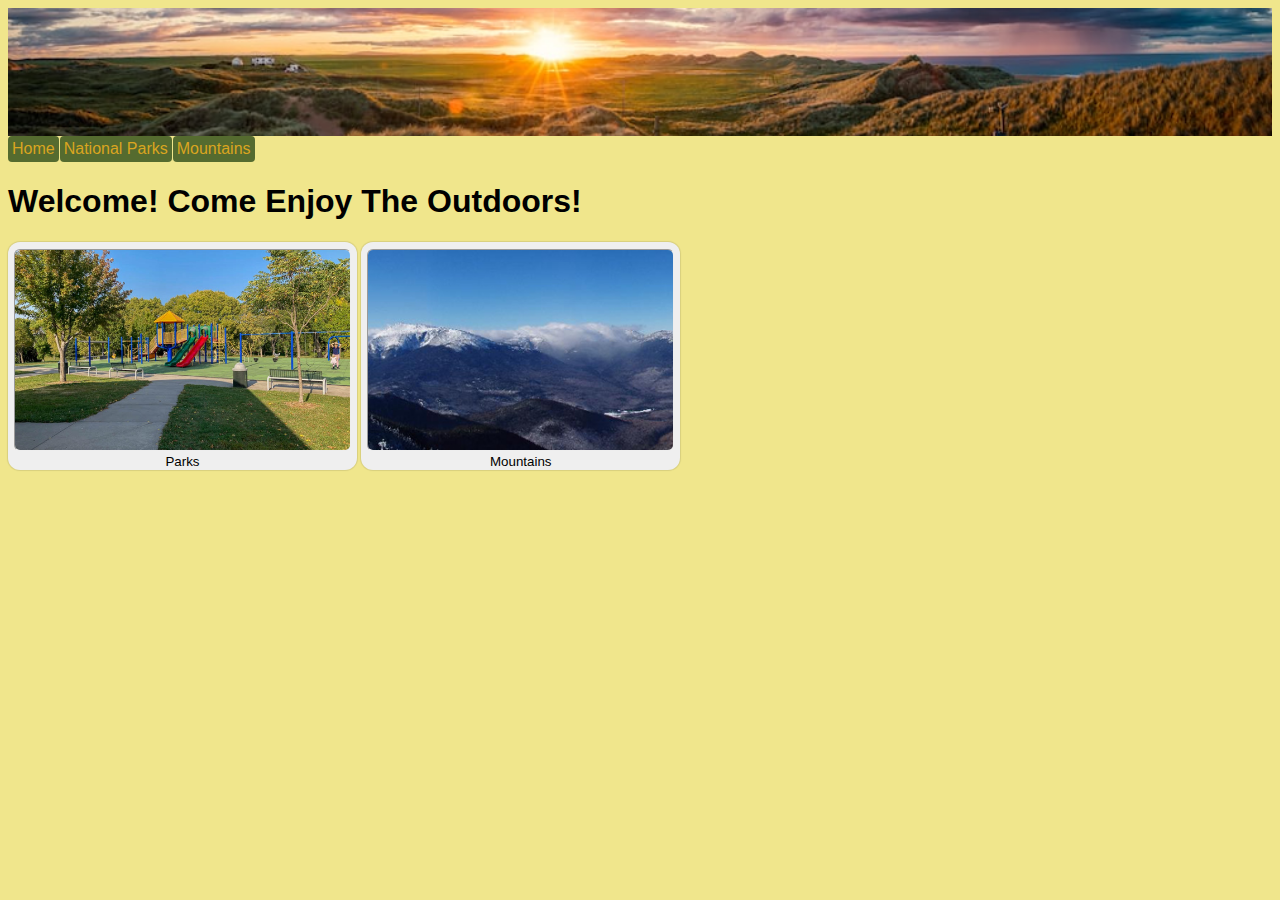
<file: index.html>
<!DOCTYPE html>
<html lang="en">
<head>
    <meta charset="UTF-8">
    <meta http-equiv="X-UA-Compatible" content="IE=edge">
    <meta name="viewport" content="width=device-width, initial-scale=1.0">
    <title>Enjoy</title>
    <link href="https://cdn.jsdelivr.net/npm/bootstrap@5.2.2/dist/css/bootstrap.min.css" rel="stylesheet" integrity="sha384-Zenh87qX5JnK2Jl0vWa8Ck2rdkQ2Bzep5IDxbcnCeuOxjzrPF/et3URy9Bv1WTRi" crossorigin="anonymous">
    <link rel="stylesheet" href="styles/main.css">
    <script src="scripts/main.js"></script>
</head>
<body class="home">
    <div id="div-image">

    </div>
    <nav id="nav"></nav>
    <h1>Welcome! Come Enjoy The Outdoors!</h1>
    <a href="parks.html">
        <button>
            <img src="images/parks.jpg" width="335" height="220"><br>
            Parks
        </button>
    </a>
    <a href="mountains.html">
        <button>
            <img src="images/CDome-StoryImage.jpg"><br>
            Mountains
        </button>
    </a>
    
</body>
</html>
</file>
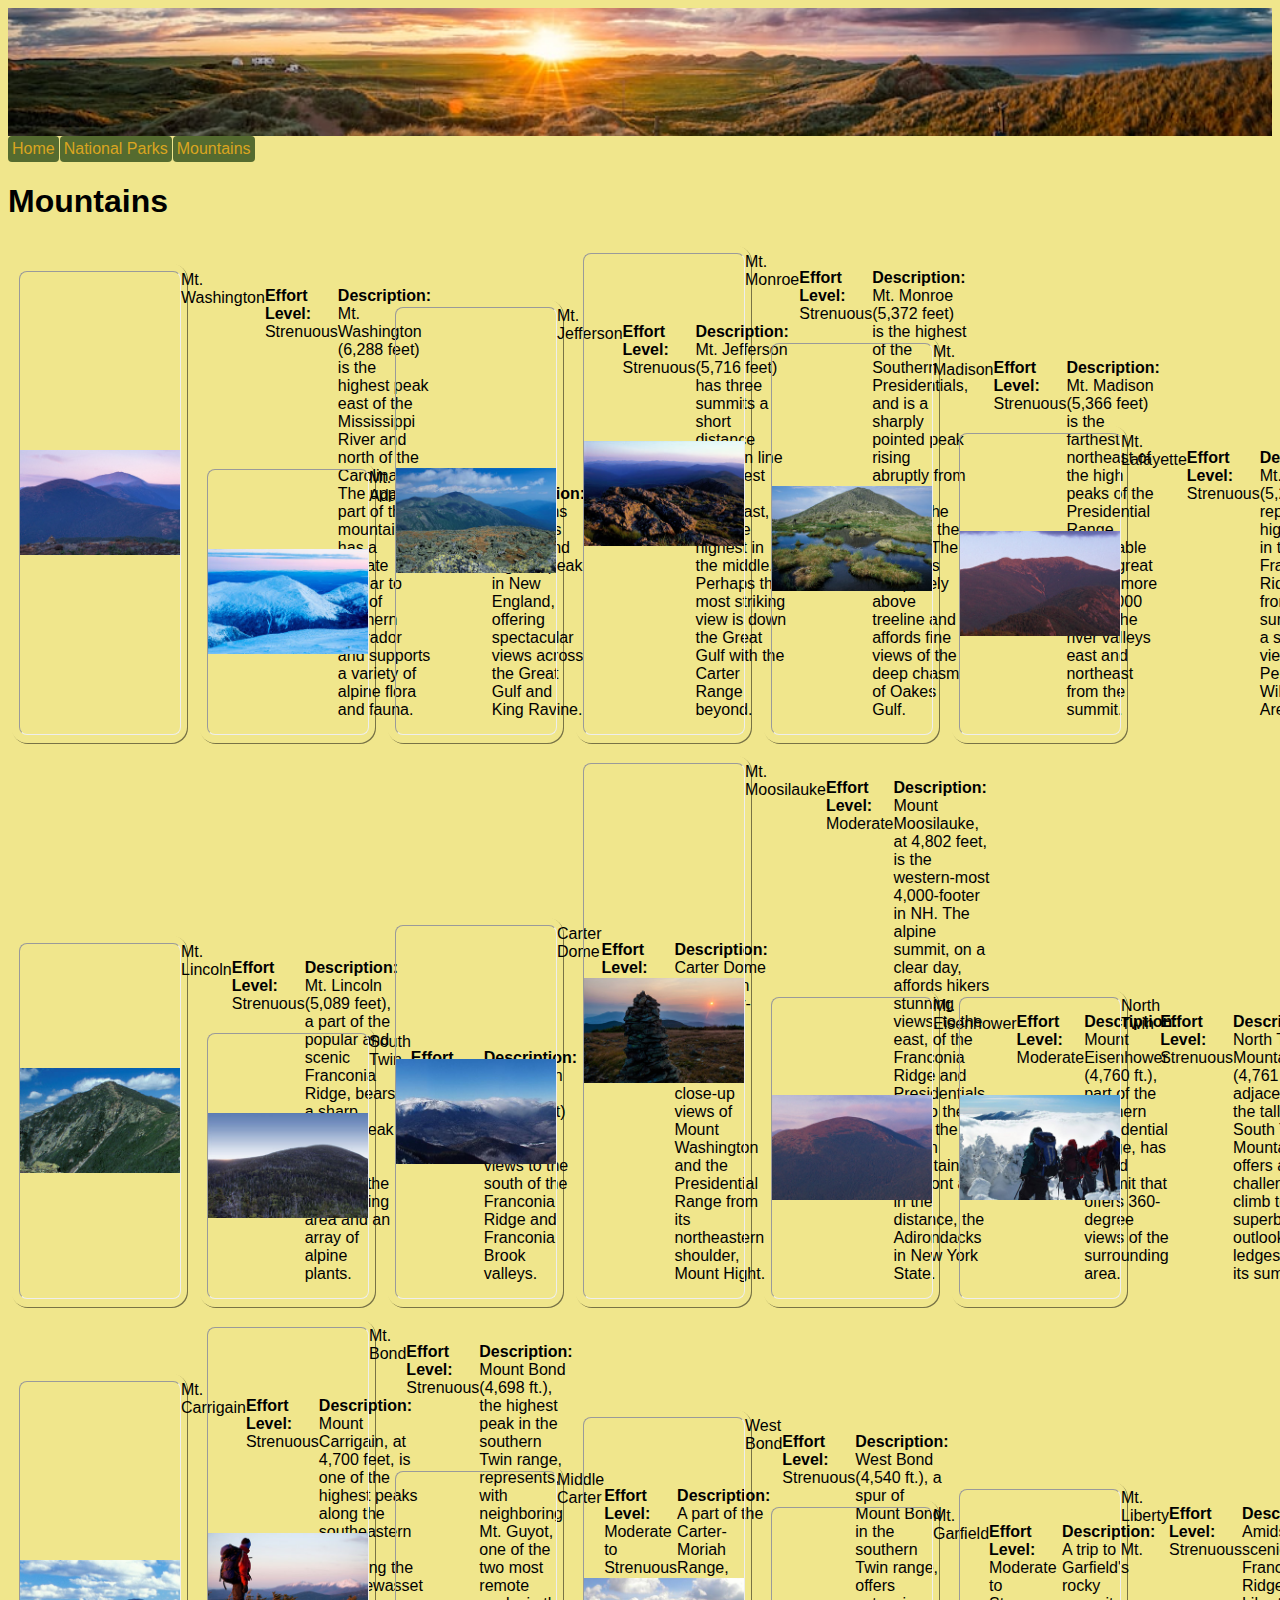
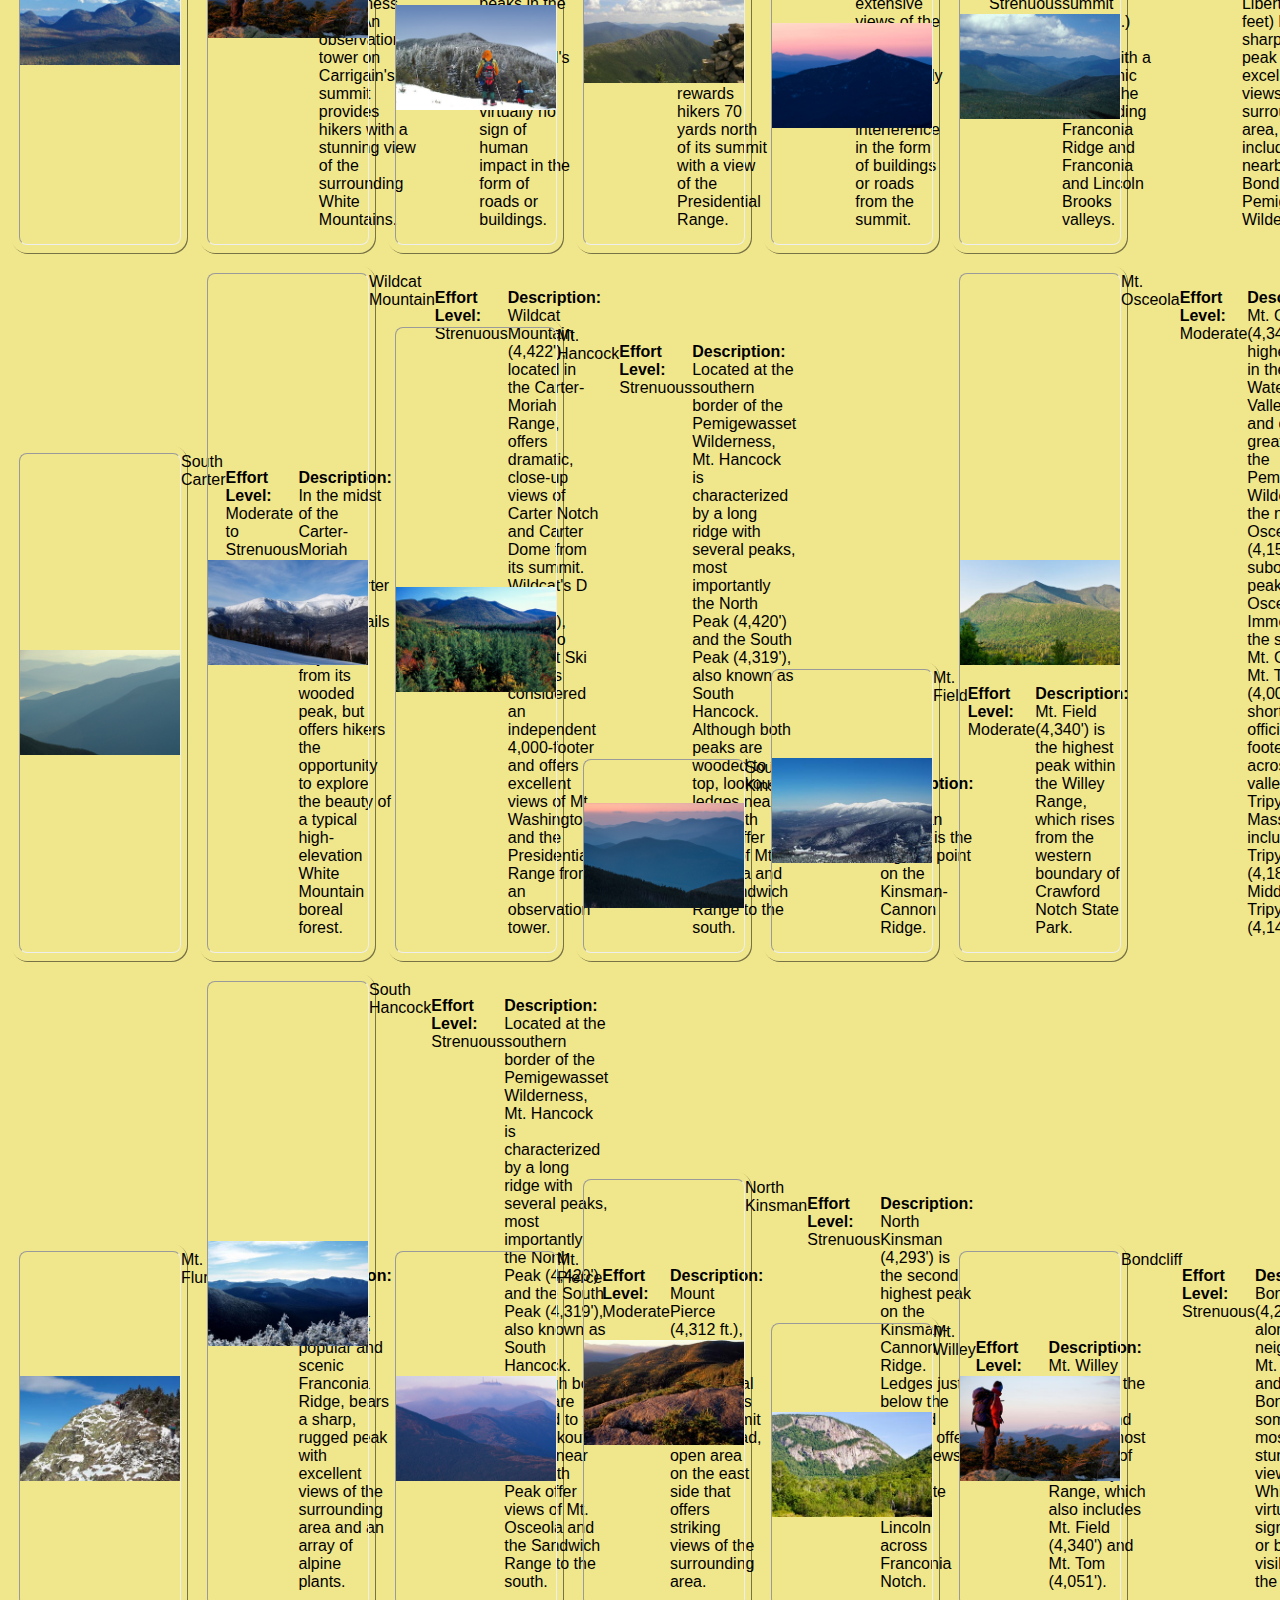
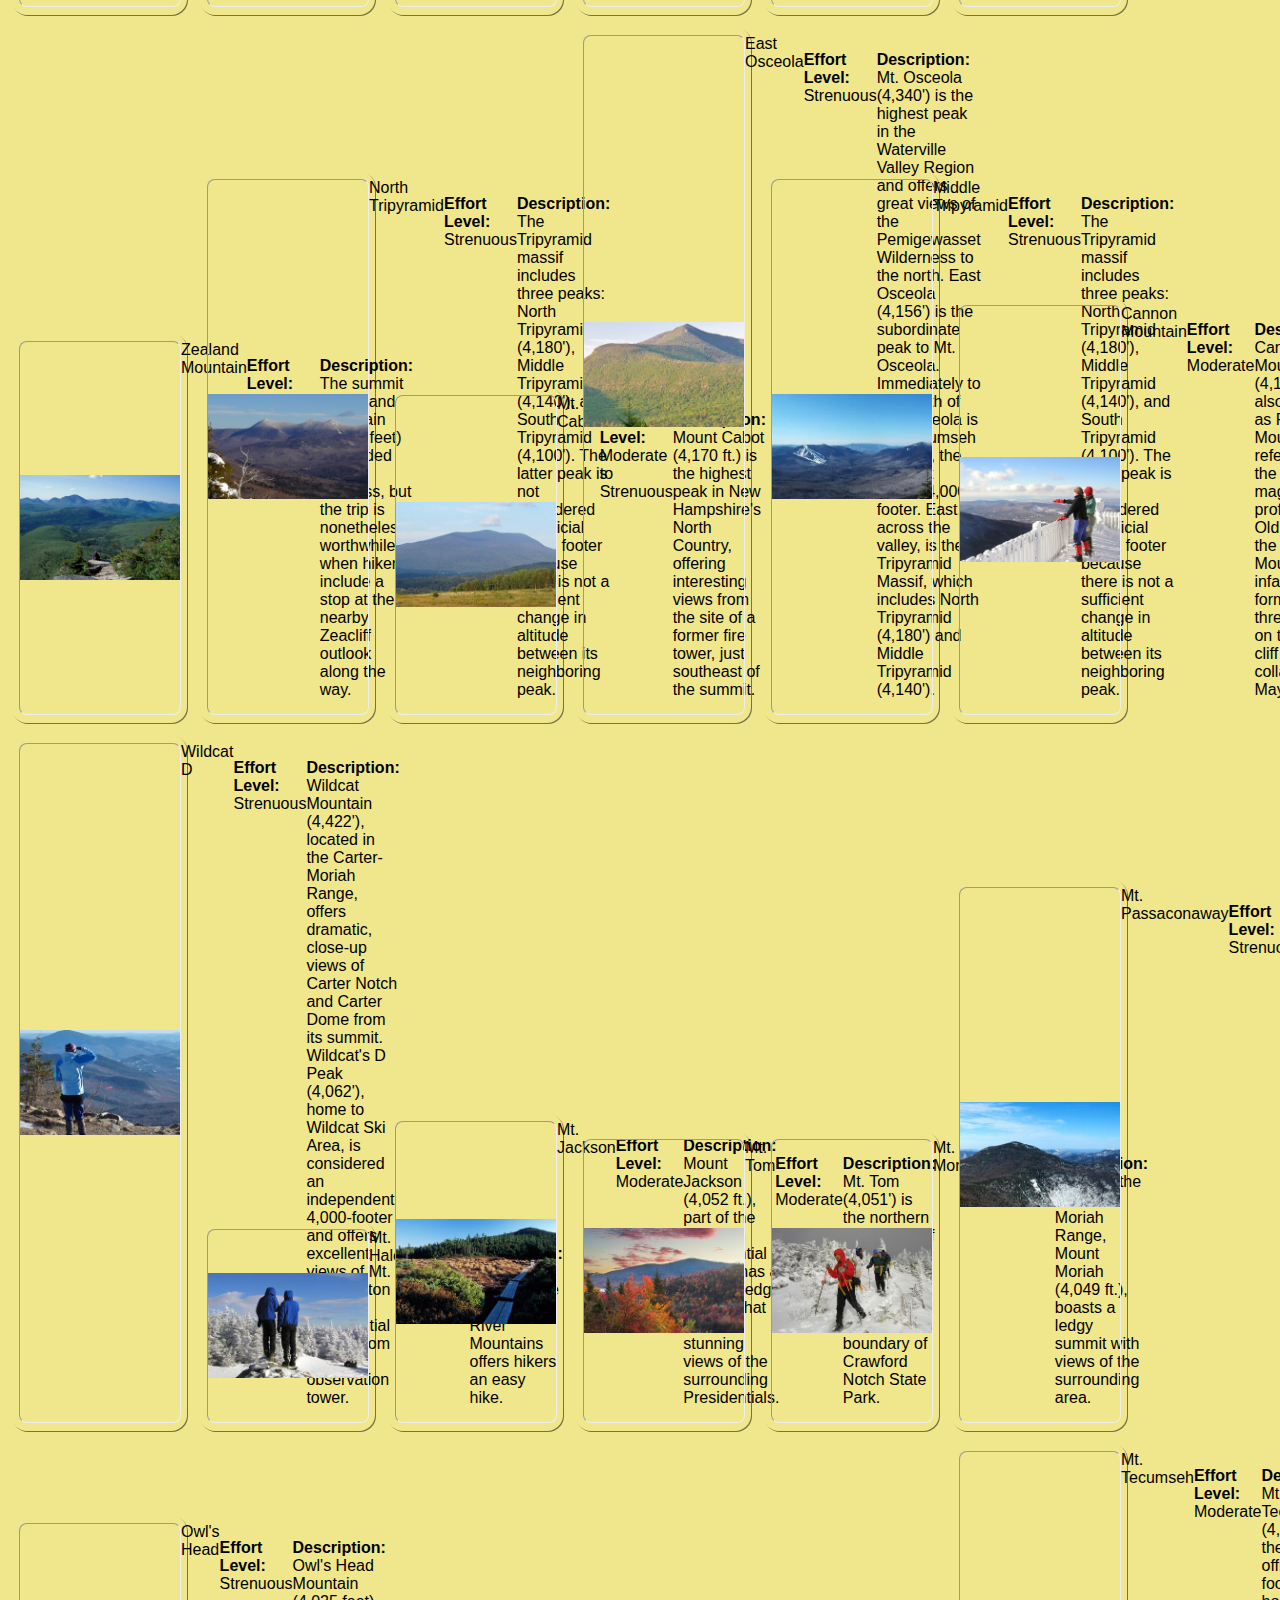
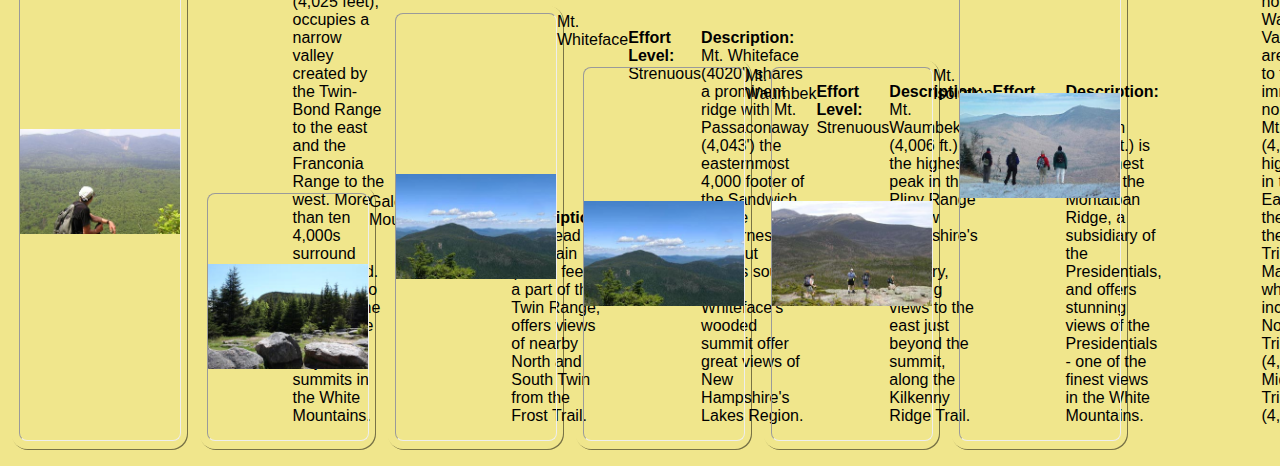
<file: mountains.html>
<!DOCTYPE html>
<html lang="en">
<head>
    <meta charset="UTF-8">
    <meta http-equiv="X-UA-Compatible" content="IE=edge">
    <meta name="viewport" content="width=device-width, initial-scale=1.0">
    <title>Enjoy</title>
    <link href="https://cdn.jsdelivr.net/npm/bootstrap@5.2.2/dist/css/bootstrap.min.css" rel="stylesheet" integrity="sha384-Zenh87qX5JnK2Jl0vWa8Ck2rdkQ2Bzep5IDxbcnCeuOxjzrPF/et3URy9Bv1WTRi" crossorigin="anonymous">
    <link rel="stylesheet" href="styles/main.css">
    <script src="data/mountainData.js"></script>
    <script src="scripts/main.js"></script>
    <script src="scripts/mountains.js"></script>
</head>
<body>
    <div id="div-image"></div>
    <nav id="nav"></nav>
    <h1>Mountains</h1>

</body>
</html>
</file>
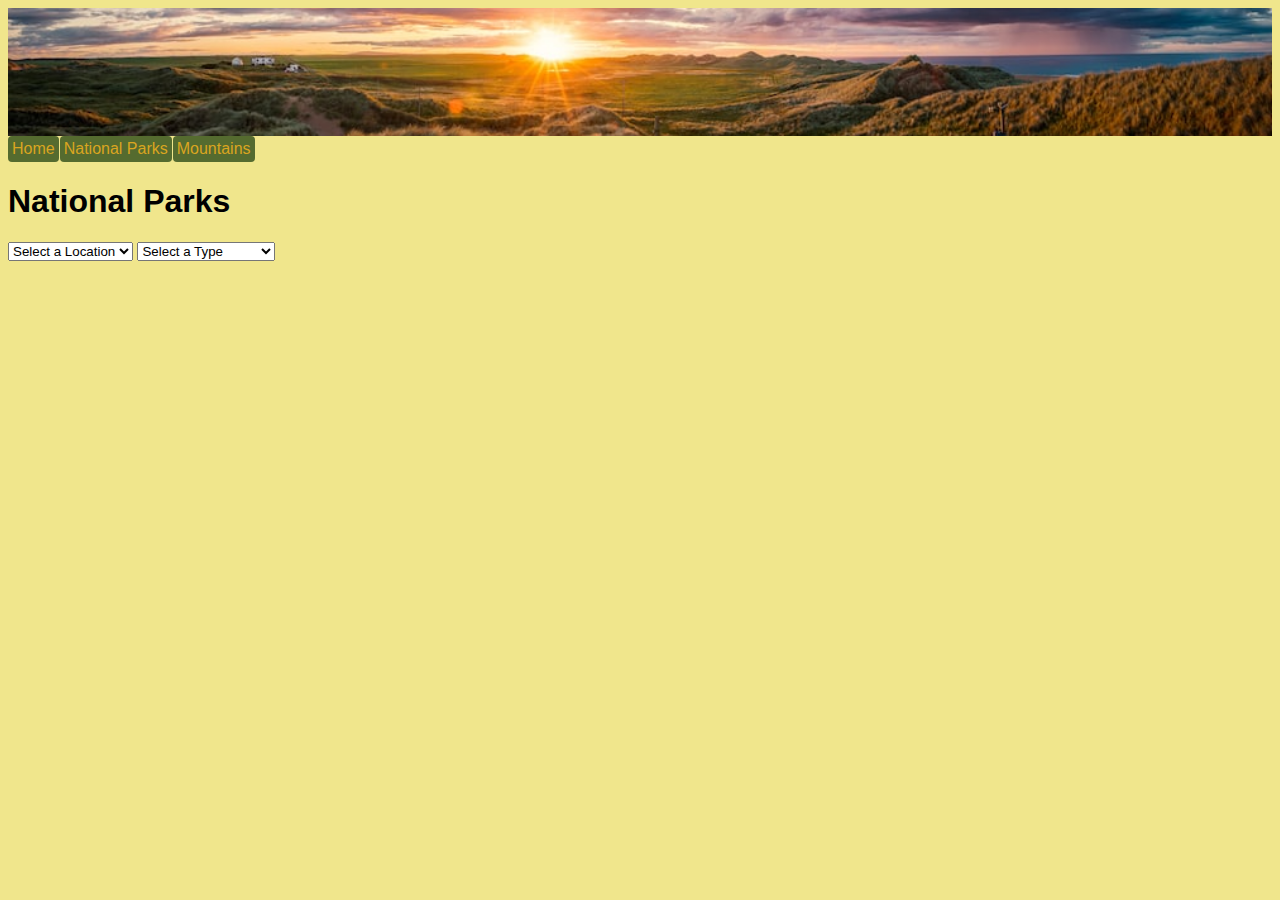
<file: parks.html>
<!DOCTYPE html>
<html lang="en">
<head>
    <meta charset="UTF-8">
    <meta http-equiv="X-UA-Compatible" content="IE=edge">
    <meta name="viewport" content="width=device-width, initial-scale=1.0">
    <title>Enjoy</title>
    <link href="https://cdn.jsdelivr.net/npm/bootstrap@5.2.2/dist/css/bootstrap.min.css" rel="stylesheet" integrity="sha384-Zenh87qX5JnK2Jl0vWa8Ck2rdkQ2Bzep5IDxbcnCeuOxjzrPF/et3URy9Bv1WTRi" crossorigin="anonymous">
    <link rel="stylesheet" href="styles/main.css">
    <script src="data/locationData.js"></script>
    <script src="data/parkTypeData.js"></script>
    <script src="data/nationalParkData.js"></script>
    <script src="scripts/parks.js"></script>
    <script src="scripts/main.js"></script>
</head>
<body>
    <div id="div-image"></div>
    <nav id="nav"></nav>
    <h1>National Parks</h1>
    <select id="location" value=""><option value="">Select a Location</option></select>
    <select id="type" value=""><option value="">Select a Type</option></select>
    <div id="results"></div>

</body>
</html>
</file>
<file: styles/main.css>
body{
    font-family: 'Trebuchet MS', 'Lucida Sans Unicode', 'Lucida Grande', 'Lucida Sans', Arial, sans-serif;
    background-color: khaki;
}
nav{
    display: block;
    margin-bottom: 1em;
}
a{
    text-decoration: none;
}
nav a{
    
    background-color: darkolivegreen;
    color: goldenrod;
    font-size: 1em;
    padding: 0.25em;
    margin-right: 1px;
    border-radius: 0.25em;
    display: inline-block;
}
.card{
    margin: 3px 9px 9px 3px;
    padding: 0.5rem;
    border-radius: 1rem;
    width: 160px;
    min-height: 80px;
    display: inline-flex;
    box-shadow: 1px 1px 0px 0px rgba(0, 0, 0, 0.5);
}
.card img{
    width: 100%;
    object-fit: contain;
    border-radius: 0.5rem;
    border: 1px inset;
}
.home img{
    margin-top: 6px;
    max-width: 40vw;
    border-radius: 6px;
    border: 1px inset;
    height: 200px;
    object-fit: cover;
}
.home button{
    border: none;
    border-radius: 12px;
    box-shadow: 0 0 1px 1px rgba(0,0,0,0.1);
}
#div-image{
    background-image: url(../images/panoramic.jpg);
    background-size: cover;
    background-position: center;
    height: 8em;
    width: auto;
}
</file>
